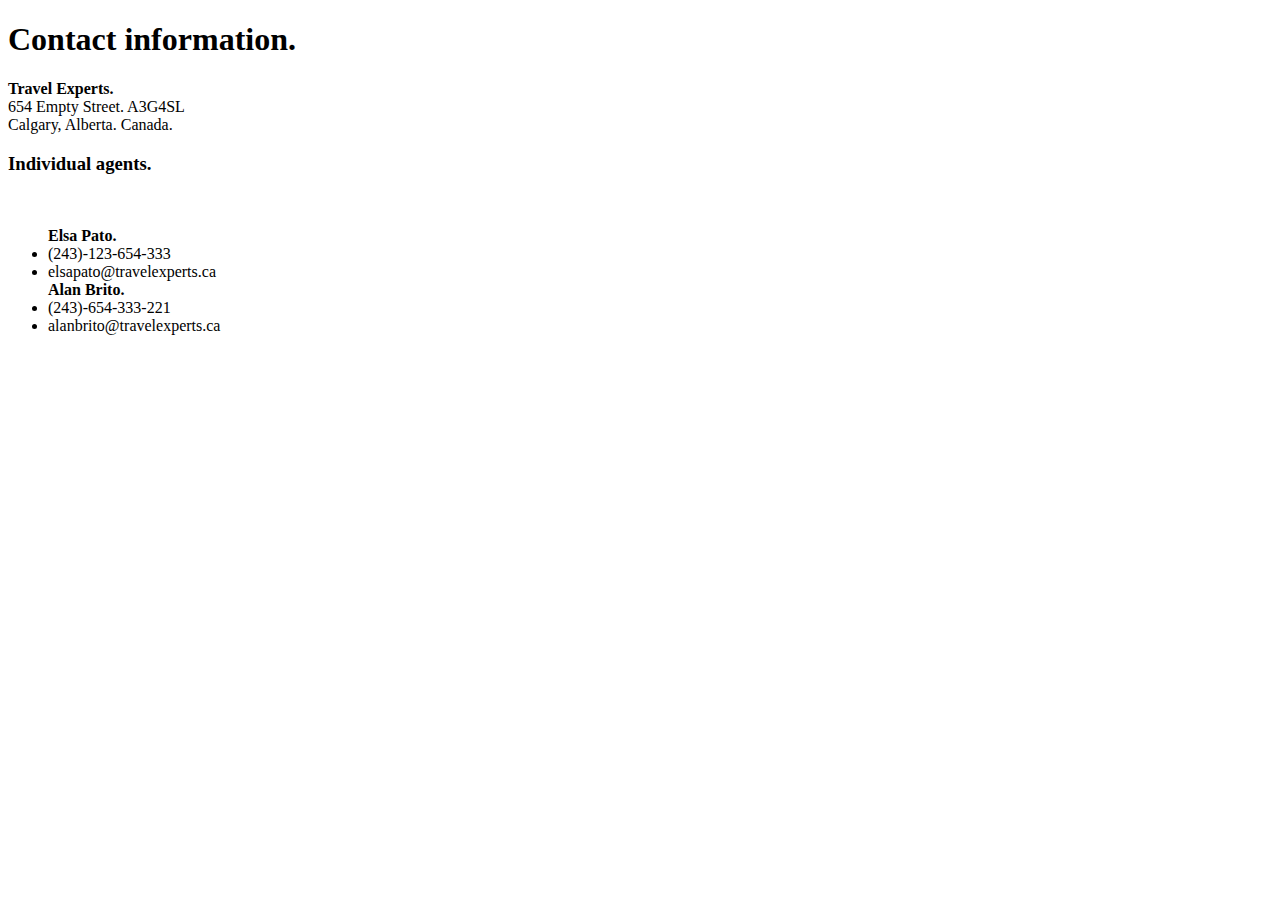
<file: CPRG210_assignment/contact.html>
<!DOCTYPE html>

<h1>Contact information.</h1>
<p> <strong>Travel Experts.</strong> <br>
654 Empty Street. A3G4SL<br>
Calgary, Alberta. Canada.</p>
<p>
    <h3>Individual agents.</h3><br>
    <ul>
        <strong>Elsa Pato.</strong>
        <li>(243)-123-654-333</li>
        <li>elsapato@travelexperts.ca</li>

        <strong>Alan Brito.</strong>
        <li>(243)-654-333-221</li>
        <li>alanbrito@travelexperts.ca</li>
        
    </ul>
</p>
</file>
